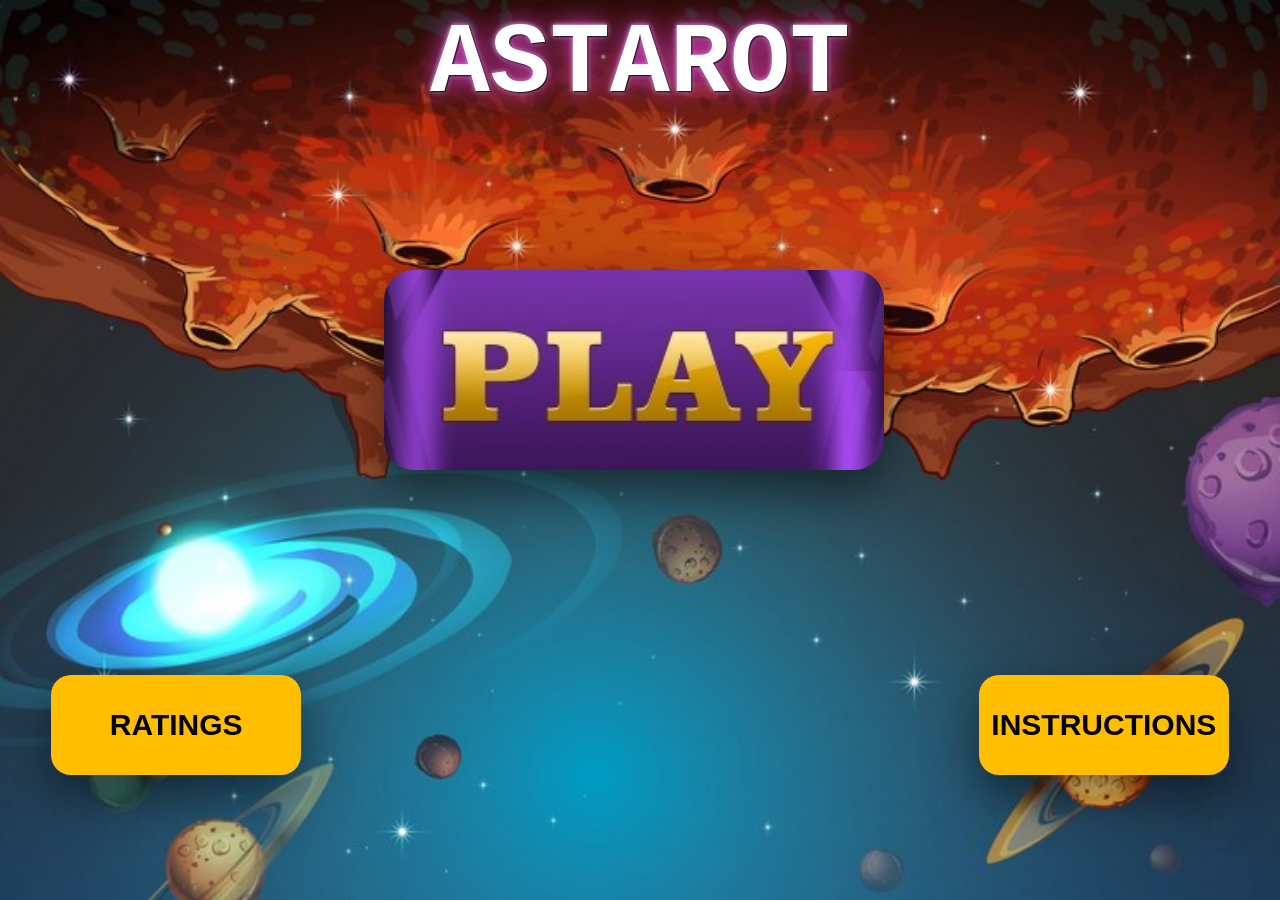
<file: firstpg.html>
<html>
    <head>
    	<meta charset="UTF-8">
    	<title>ASTAROT</title>
        <link rel="stylesheet" href="firstpg.css" />
    </head>
    <body>
    	<div id="scene">
          <h1>ASTAROT</h1><br>
          </div>
          <a href="index.html">
              <button class="button"></button>
          </a>
          <a href="suggest.html">
            <button class="btn">RATINGS</button>
        </a>
        <a href="instructions.html">
            <button class="butt">INSTRUCTIONS</button>
        </a>
</body>
</html>
</file>
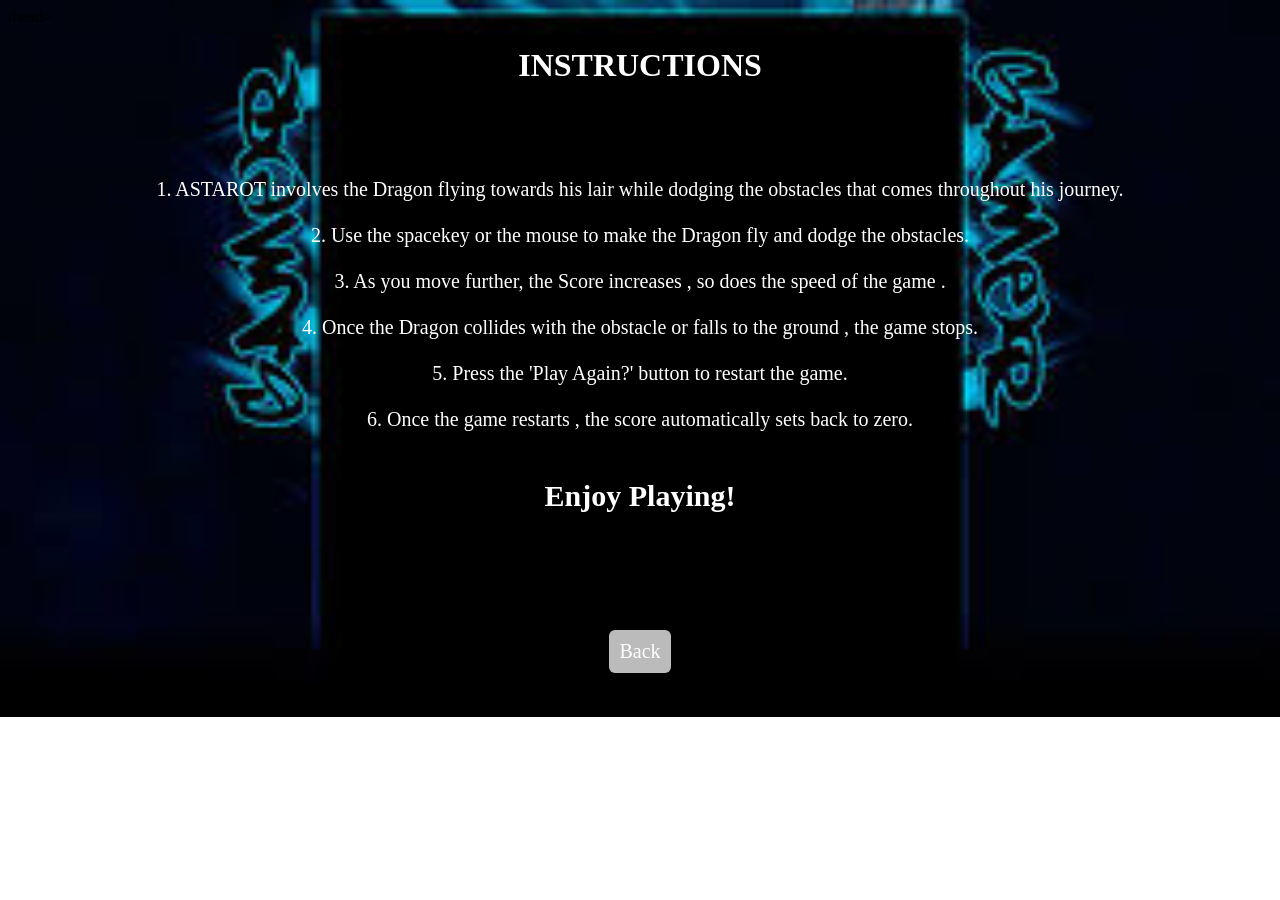
<file: instructions.html>
<!DOCTYPE html>
<html lang="en">
<head>
    <meta charset="UTF-8">
    <meta http-equiv="X-UA-Compatible" content="IE=edge">
    <meta name="viewport" content="width=device-width, initial-scale=1.0">
    <title>ASTAROT</title>
    <link rel="stylesheet" href="instruction.css" />
    /head>
<body>
    <center>
    <div id="insth" align="center"><h1 style="color: white;"> INSTRUCTIONS </h1></div><br><br><br><br>
    <div style="color: white; font-size:20px;" id="instructions" align="center">
        
        1. ASTAROT involves the Dragon flying towards his lair while dodging the obstacles that comes throughout his journey.<br><br>
        2. Use the spacekey or the mouse to make the Dragon fly and dodge the obstacles.<br><br>
        3. As you move further, the Score increases , so does the speed of the game .<br><br>
        4. Once the Dragon collides with the obstacle or falls to the ground , the game stops.<br><br>
        5. Press the 'Play Again?' button to restart the game.<br><br>
        6. Once the game restarts , the score automatically sets back to zero.<br><br>
        <h2 align="center">Enjoy Playing!</h2><br><br><br><br>
    </div>
     <a href="firstpg.html">
    <button id="push" align="center" > Back</button></a>
    </center>
    </body>
</html>
</file>
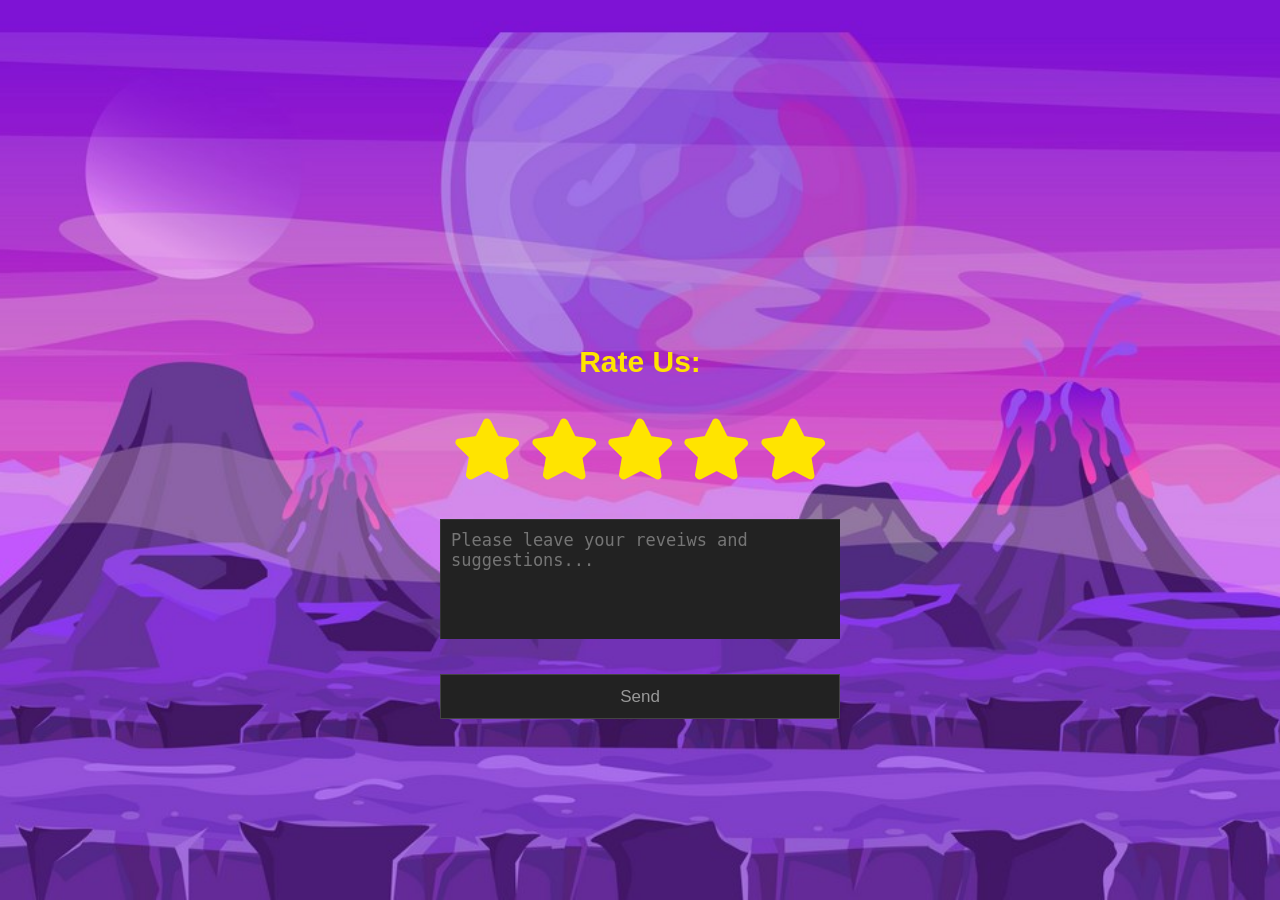
<file: suggest.html>
<!DOCTYPE html>
<html>
<head>
	<title>Your Suggestions</title>
    <meta name="viewport" content="width=device-width,initial-scale=1.0">
    <link rel="stylesheet" type="text/css" href="suggest.css">
  <link rel="stylesheet" href="https://cdnjs.cloudflare.com/ajax/libs/font-awesome/5.12.1/css/all.min.css">
</head>
<body>
    <div class="rating-css">
        <div>Rate Us:</div>
        <div class="star">
            <input type="radio" name="rating1" id="rating1">
            <label for="rating1" class="fa fa-star"> </label>
            <input type="radio" name="rating1" id="rating1">
            <label for="rating2" class="fa fa-star"> </label>
            <input type="radio" name="rating1" id="rating1">
            <label for="rating3" class="fa fa-star"> </label>
            <input type="radio" name="rating1" id="rating1">
            <label for="rating4" class="fa fa-star"> </label>
            <input type="radio" name="rating1" id="rating1">
            <label for="rating5" class="fa fa-star"> </label>
        </div>



        <form>
          <div class="textarea">
            <textarea cols="30" placeholder="Please leave your reveiws and suggestions..."></textarea>
          </div>

          <div class="btn">
            
            <button type="submit" href="thanku.html">Send</button>
            
          </div>
        </form>
        </div>
    </body>
    </html>
</file>
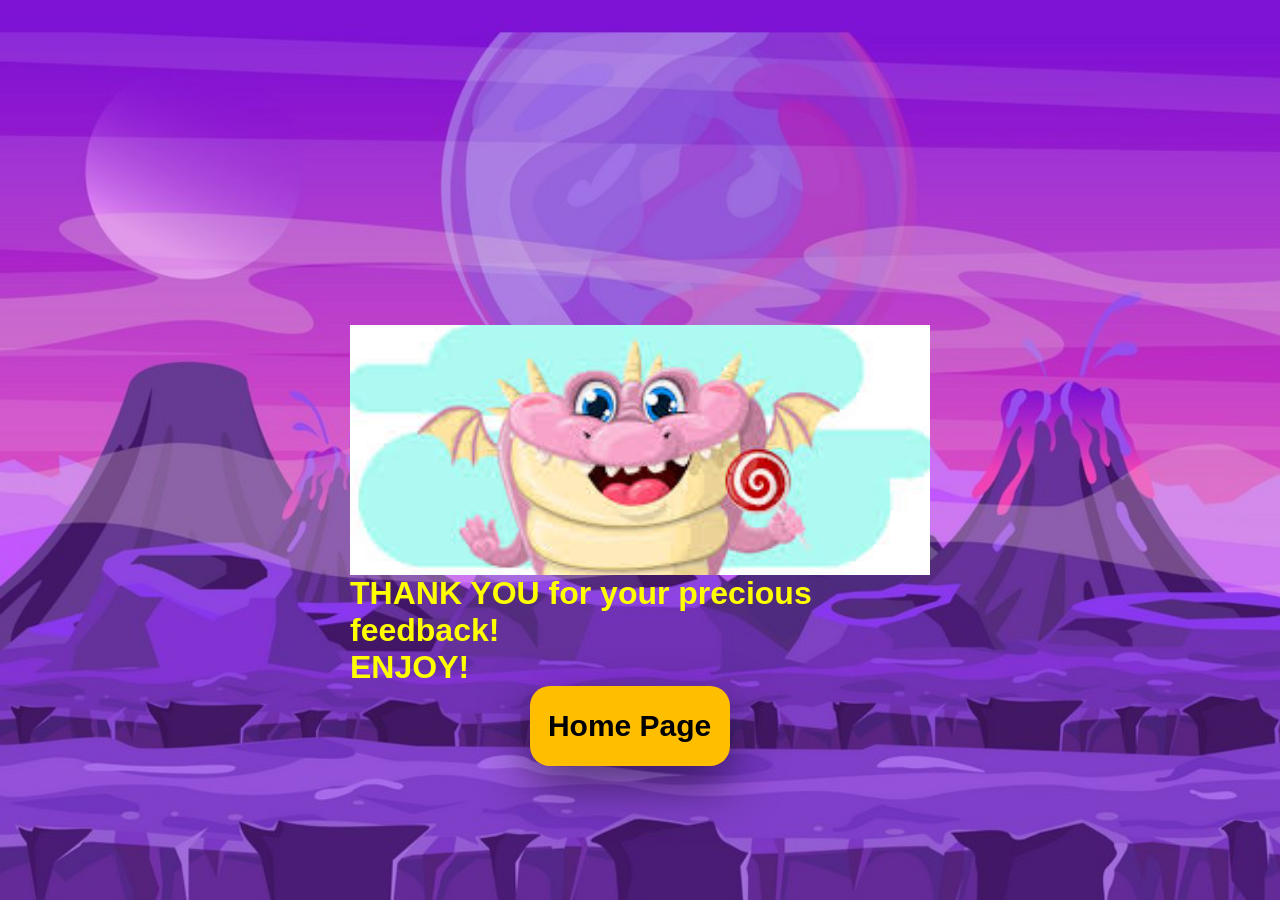
<file: thanku.html>
<!DOCTYPE html>
<html>
<head>
	<title>Your Suggestions</title>
    <meta name="viewport" content="width=device-width,initial-scale=1.0">
    <link rel="stylesheet" type="text/css" href="thank.css">
    </head>
<body>
    <div id="box">
        <div id="dragon"></div>
        <div id="thanku"><h1>THANK YOU for your precious feedback!<br><text align="center">ENJOY!</text></h1></div>
        <div id="button">
            <a href="firstpg.html">
                <button id="btn1">Home Page</button>
            </a>
        </div>
    </div>
</body
</file>
<file: firstpg.css>
body{
    font-size: 30px;
     background-image: url("di.jpg");
   background-repeat: no-repeat;
   background-size: cover; 
    font-family: sans-serif; 
 background-color: #cccccc;
}
h1{
   font-family: "Lucida Console", "Courier New", monospace;
   font-size: 100px;
   padding-left: 300px;
   padding-right: 300px;
   text-align:center;
   color: white;
  text-shadow: 1px 1px 2px black, 0 0 25px #e03fd8, 0 0 5px ;
}
.button{
    padding: 0;
    margin: 0;
    width: 500px;
    height: 200px;
    top: 30%;
    left: 30%;
    position: absolute;
    border: none;
    border-radius: 30px;
    box-shadow: 0 20px 50px rgba(0,0, 0,0.5);
    background-image: url("btn.jpg");
    background-size: cover;
}
.button:hover{
    box-shadow: 0 5px 10px rgba(0,0, 0,0.5);
    transform: scale(.95);
}
.btn{ 
    font-size:30px;
    font-weight: bold;
    padding: 0;
    margin: 0;
    width: 250px;
    height: 100px;
    top: 75%;
    left: 4%;
    position: absolute;
    border: none;
    border-radius: 20px;
    box-shadow: 0 20px 50px rgba(0,0, 0,0.5);
     background-color:#FFBF00;
}
.btn:hover{
    box-shadow: 0 5px 10px rgba(0,0, 0,0.5);
    transform: scale(.95);
}
.butt{ 
    font-size: 30px;
    font-weight: bold;
    padding: 0;
    margin: 0;
    width: 250px;
    height: 100px;
    top: 75%;
    right: 4%;
    position: absolute;
    border: none;
    border-radius: 20px;
    box-shadow: 0 20px 50px rgba(0,0, 0,0.5);
     background-color:#FFBF00;
}
.butt:hover{
    box-shadow: 0 5px 10px rgba(0,0, 0,0.5);
    transform: scale(.95);
}
</file>
<file: instruction.css>
body{
    background-image: url("qwe.jpg");
    background-repeat: no-repeat;
    background-size: cover; 
}
#push {
    background-color: #bbb;
    padding: .5em;
    -moz-border-radius: 5px;
    -webkit-border-radius: 5px;
    border-radius: 6px;
    color: #fff;
    font-family: 'Oswald';
     font-size: 20px;
    text-decoration: none;
    border: none;
    }
   #push:hover {
    border: none;
    background: orange;
    box-shadow: 0px 0px 1px #777;
}
</file>
<file: suggest.css>
*{
    margin: 0;
    padding: 0;
}

body{
    display: flex;
    min-height: 100vh;
    align-items: center;
    justify-content: center;
    background: url(bgs.jpg);
    background-size: cover;
    background-repeat: no-repeat;

}

.rating-css{
    height: 250px;
    width: 400px;
    left: 50%;
    top:25%;
    padding: 0;

}

.rating-css div{
    color: #ffe400;
    font-size: 30px;
    font-family: 'Lucida Sans', 'Lucida Sans Regular', 'Lucida Grande', 'Lucida Sans Unicode', Geneva, Verdana, sans-serif;
    font-weight: bolder;
    text-align: center;
    padding: 20px 0;
     
}


.rating-css input{
    display: none;

}

.rating-css input + label{
    font-size: 60px;
    text-shadow: 1px 1px 0 #ffe400;
    cursor: pointer;
}

.rating-css input:checked + label ~ label{
    color:#838383;
}

.rating-css label:active{
    transform: scale(0.8);
    transition: 0.3s ease;
}

.textarea{
    height: 100px;
    width: 100%;
    padding: 20px;
    overflow: hidden;

}


 form .textarea textarea{
    height: 100%;
    width: 100%;
    outline: none;
    color:white;
    border: 1px solid #333;
    background: #222;
    padding: 10px;
    font-size: 17px;
}

.btn{
    height: 45px;
    width: 100%;
    margin : 15px 0;
}



 form .btn button{
    height: 100%;
    width: 100%;
    border: 1px solid #444;
    outline:none;
    background: #222;
    color: #999;
    font-size: 17px;
    font-weight: 500;
    cursor: pointer;
    transition: all 0.3s ease;
}


 form .btn button.hover{
    background: #1b1b1b;
}
</file>
<file: thank.css>
*{
    margin: 0;
    padding: 0;
}

body{
    display: flex;
    min-height: 100vh;
    align-items: center;
    justify-content: center;
    background: url(bgs.jpg);
    background-size: cover;
    background-repeat: no-repeat;

}

#box{
    height: 250px;
    width: 580px;
    left: 50%;
    top:15%;
    


}

#dragon{
    height: 250px;
    width: 580px;
    left: 50%;
    top:15%;
    padding: 0;
    background: url(dragon.jpg);
    background-size: cover;
    background-repeat: no-repeat;
}

#thanku{
    width:580px;
    color:yellow;
    font-family:'Trebuchet MS', 'Lucida Sans Unicode', 'Lucida Grande', 'Lucida Sans', Arial, sans-serif;
}

#btn1{
    font-size: 30px;
    font-weight: bold;
    padding: 0;
    margin: 0;
    width: 200px;
    height: 80px;
    top:75;
    right: 43%;
    position: absolute;
    border: none;
    border-radius: 20px;
    box-shadow: 0 20px 50px rgba(0,0,0,0.5);
    background-color: #FFBF00;

}

#btn:hover{
    box-shadow: 0 5px 10px rgba(0,0,0,0.5);
    transform: scale(.95);
    background: #bbb;
}
</file>
